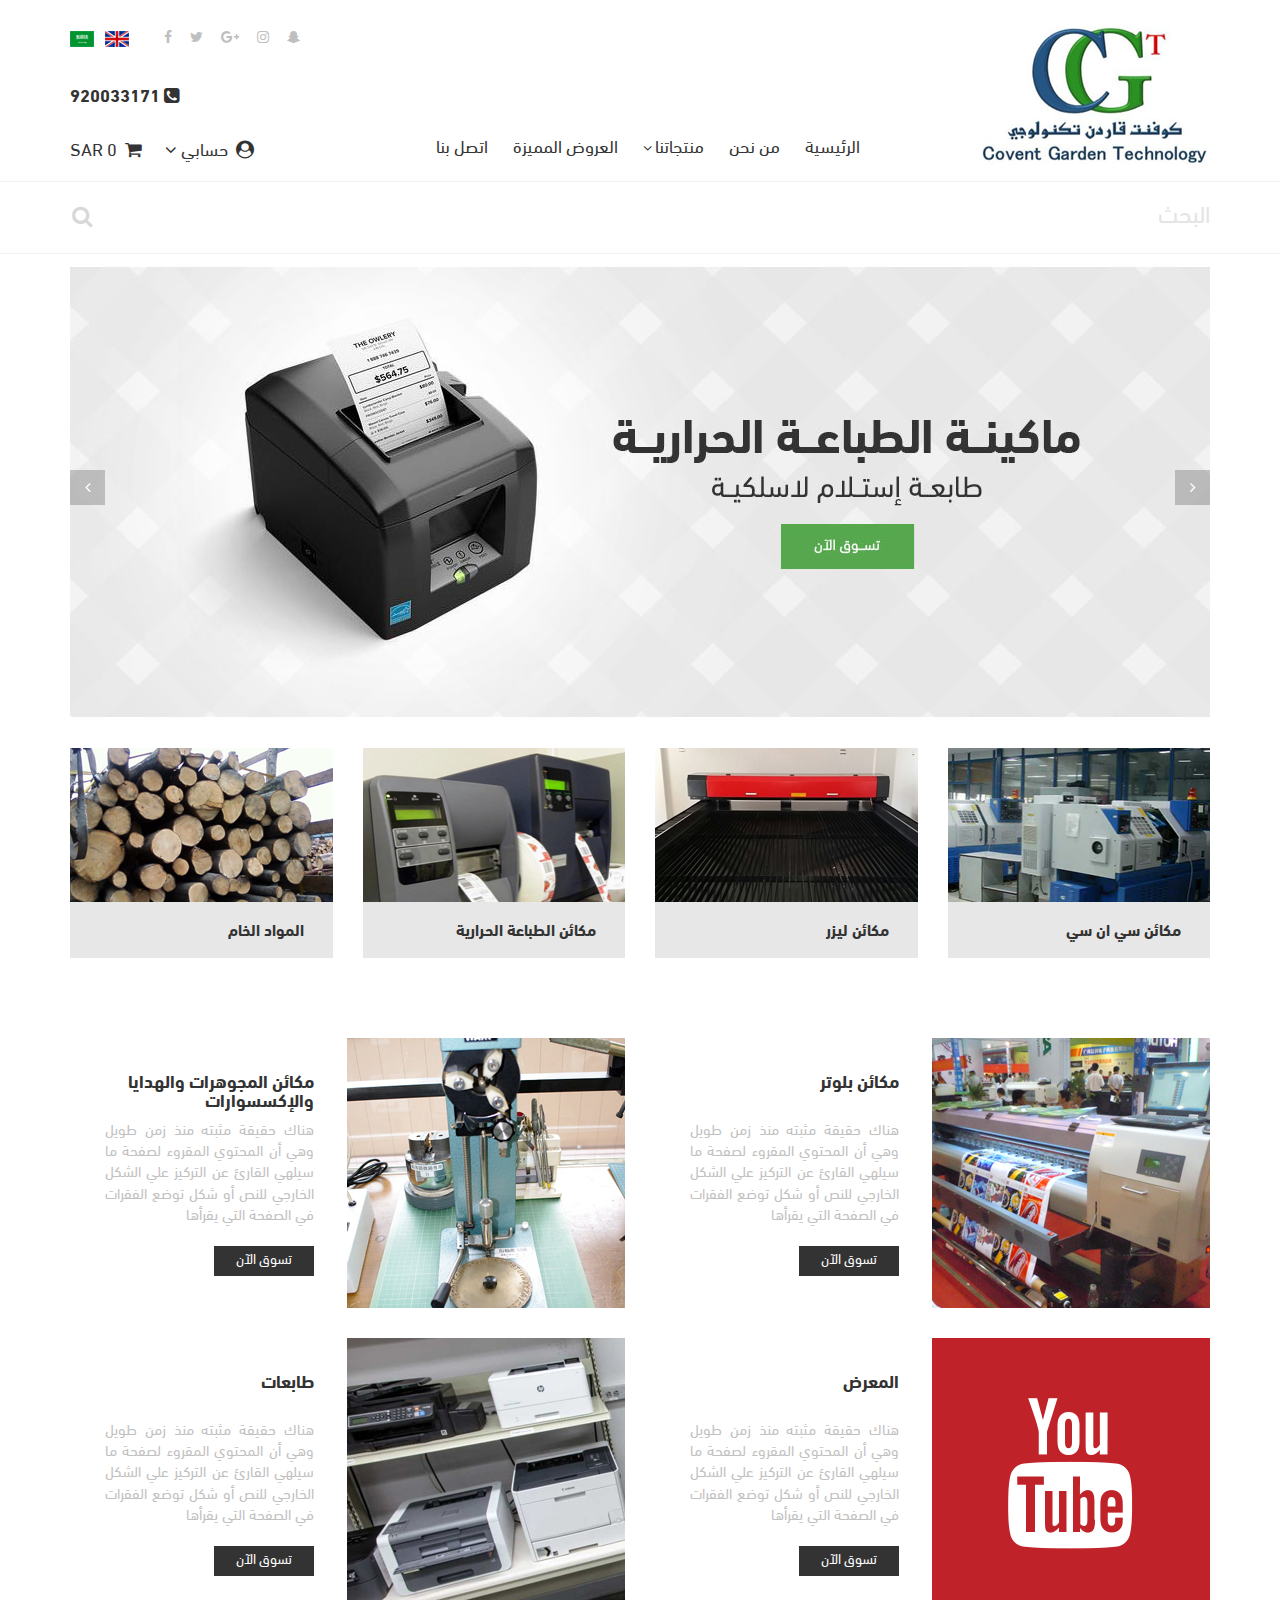
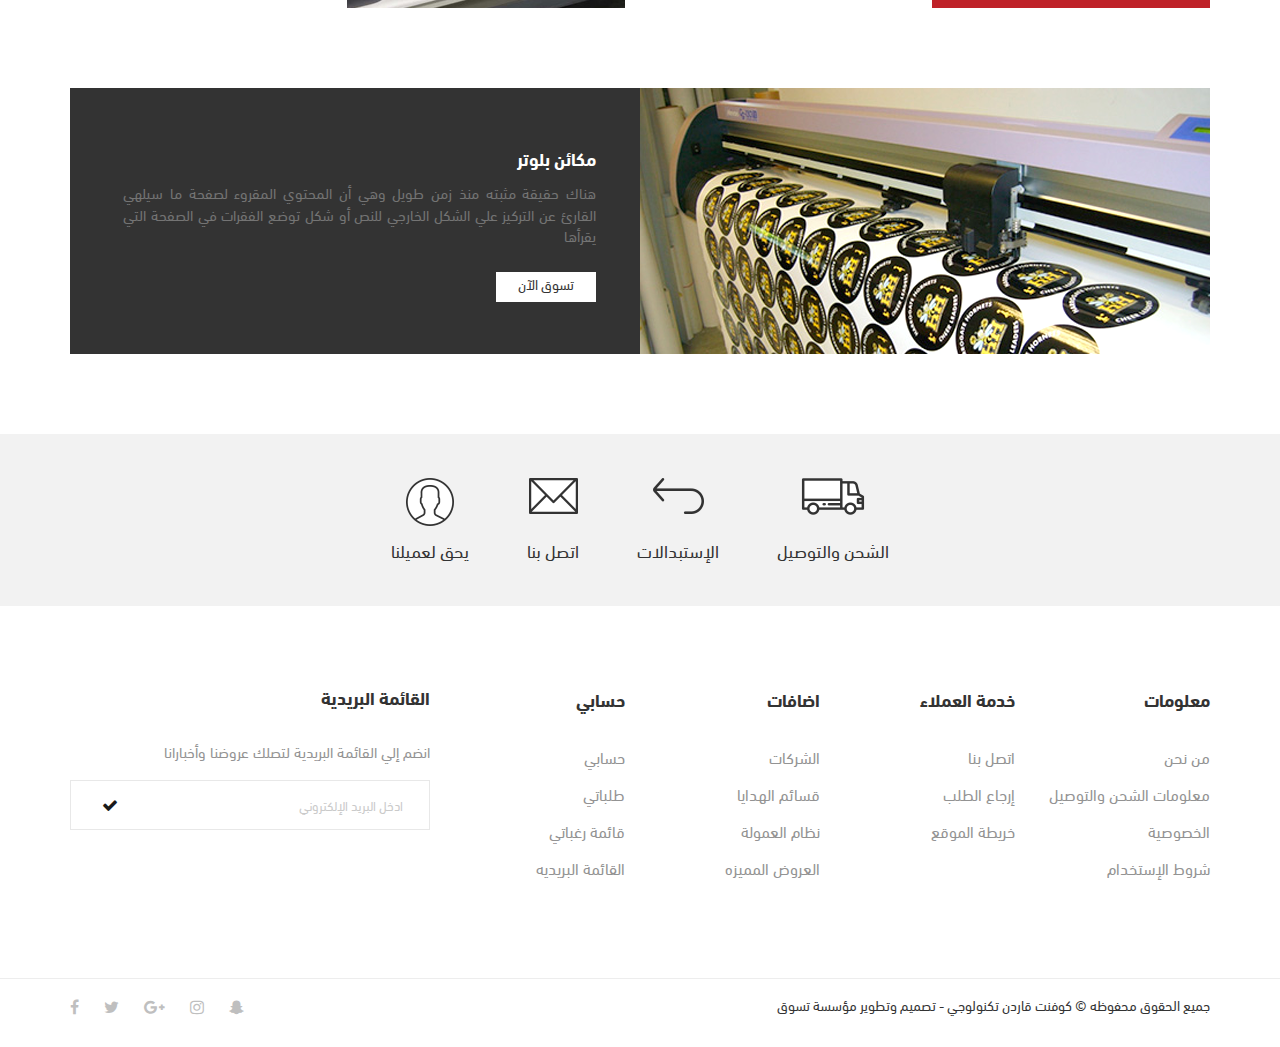
<file: index.html>
<!DOCTYPE html>
<html lang="en">
    <head>
        <meta charset="utf-8">
        <!-- for internet explorere -->
        <meta http-equiv="X-UA-Compatible" content="IE=edge">
        <!--(the most important line) for mobile first -->
        <meta name="viewport" content="width=device-width, initial-scale=1">
    <!-- The above 3 meta tags *must* come first in the head; any other head content must come *after* these tags -->
        <link rel="icon" type="image/png" href="images/favicon.png">
        <title>GCT</title>
        <link rel="stylesheet" href="css/bootstrap.css">
        <link rel="stylesheet" href="css/bootstrap-rtl.css">
        <link rel="stylesheet" href="css/bootstrap-select.min.css">
        <link rel="stylesheet" href="css/owl.carousel.min.css">
        <link rel="stylesheet" href="css/font-awesome.min.css">
        <link rel="stylesheet" href="css/style.css">
        <link rel="stylesheet" href="css/ar-style.css">
    <!-- HTML5 shim and Respond.js for IE8 support of HTML5 elements and media queries -->
    <!-- WARNING: Respond.js doesn't work if you view the page via file:// -->
    <!--[if lt IE 9]>-->
      <script src="js/html5shiv.min.js"></script>
      <script src="js/respond.min.js"></script>

    </head>

    <body>
    
    <!-- header-->
    <header class="header">
       <div class="container custom">
            <div class="top_nav">
                <div class="logo">
                    <a href="#"><img class="img-responsive" src="images/logo.png"></a>
                </div>
                <nav class="links">
                    <!-- Brand and toggle get grouped for better mobile display -->
                    <div class="navbar-header">
                        <button type="button" class="navbar-toggle collapsed" data-toggle="collapse" data-target="#navbar-collapse-1" aria-expanded="false">
                            <span class="sr-only">Toggle navigation</span>
                            <i class="fa fa-bars fa-2x"></i><span class="title">القائمة الرئيسية</span>
                        </button>
                    </div>

                    <!-- Collect the nav links, forms, and other content for toggling -->
                      <div class="collapse navbar-collapse" id="navbar-collapse-1">
                            <ul class="nav navbar-nav">
                                <li><a href="#">الرئيسية</a></li>
                                <li><a href="#">من نحن</a></li>
                                <li class="dropdown">
                                  <a href="#" class="dropdown-toggle" data-toggle="dropdown" role="button" aria-haspopup="true" aria-expanded="false">منتجاتنا<span><i class="fa fa-angle-down" aria-hidden="true"></i></span></a>
                                  <ul class="dropdown-menu">
                                    <li><a href="#">منتج 1</a></li>
                                    <li><a href="#">منتج 1</a></li>
                                    <li><a href="#">منتج 1</a></li>
                                    <li><a href="#">منتج 1</a></li>
                                  </ul>
                                </li>
                                <li><a href="#">العروض المميزة</a></li>
                                <li><a href="#">اتصل بنا</a></li>
                            </ul>
                      </div>
                  </nav>
                  <div class="communication">
                      <div class="lang_social">
                          <div class="lang">
                               <a class="ar" href="index.html" data-toggle="tooltip" data-placement="bottom" title="عربي"><img src="images/lang-ar.png"></a>
                               <a class="en" href="index-en.html" data-toggle="tooltip" data-placement="bottom" title="English" ><img src="images/lang-en.png"></a>
                           </div>
                           <div class="social">
                               <a href="#"><i class="fa fa-facebook" aria-hidden="true"></i></a>
                               <a href="#"><i class="fa fa-twitter" aria-hidden="true"></i></a>
                               <a href="#"><i class="fa fa-google-plus" aria-hidden="true"></i></a>
                               <a href="#"><i class="fa fa-instagram" aria-hidden="true"></i></a>
                               <a href="#"><i class="fa fa-snapchat-ghost" aria-hidden="true"></i></a>
                           </div>
                      </div>
                      <div class="contact">
                          920033171 <i class="fa fa-phone-square" aria-hidden="true"></i>
                      </div>
                      <div class="recomend lg">
                            <ul class="list-unstyled list-inline">
                                <li class="dropdown my_account">
                                  <a href="#" class="dropdown-toggle" data-toggle="dropdown" role="button" aria-haspopup="true" aria-expanded="false"><span><i class="fa fa-user-circle" aria-hidden="true"></i></span>حسابي
                                  <span><i class="fa fa-angle-down" aria-hidden="true"></i></span></a>
                                  <ul class="dropdown-menu">
                                    <li><a href="#">تسجيل الدخول</a></li>
                                    <li><a href="#">تسجيل الخروج</a></li>
                                  </ul>
                                </li>
                                <li class="shopping"><a href="#" ><i class="fa fa-shopping-cart" aria-hidden="true"></i>SAR 0</a></li>
                            </ul>
                        </div>
                  </div>
                   <div class="recomend md">
                        <ul class="list-unstyled list-inline">
                            <li class="dropdown my_account">
                              <a href="#" class="dropdown-toggle" data-toggle="dropdown" role="button" aria-haspopup="true" aria-expanded="false"><span><i class="fa fa-user-circle" aria-hidden="true"></i></span>حسابي
                              <span><i class="fa fa-angle-down" aria-hidden="true"></i></span></a>
                              <ul class="dropdown-menu">
                                <li><a href="#">تسجيل الدخول</a></li>
                                <li><a href="#">تسجيل الخروج</a></li>
                              </ul>
                            </li>
                            <li class="shopping"><a href="#" ><i class="fa fa-shopping-cart" aria-hidden="true"></i>SAR 0</a></li>
                        </ul>
                  </div>
            </div>
        </div>
        <div class="down_nav">
            <div class="searchbar">
               <div class="container">
                   <div class="searchbox">
                        <input type="text" class="form-control" placeholder="البحث">
                        <button class="fa fa-search fa-fw" type="submit"></button>
                    </div>
                </div>
            </div>
        </div>
    </header>  
    <!--end header-->
    
    
    <!--slider-->
    <div class="slider">
        <div class="container">
            <div class="mainslider owl-carousel">
                  <div class="slideitem"> <img class="img-responsive" src="images/slider.jpg"></div>
                  <div class="slideitem"><img class="img-responsive" src="images/slider.jpg"> </div>
                  <div class="slideitem"><img class="img-responsive" src="images/slider.jpg">  </div>
                  <div class="slideitem"><img class="img-responsive" src="images/slider.jpg">  </div>
            </div>
        </div>
    </div>
    <!--end slider-->
    
    
    <!--products-->
    <div class="products">
        <div class="container">
           <div class="group-1">
                <div class="row">
                    <div class="col-md-3 col-xs-12">
                        <div class="pro">
                           <a href="#">
                                <div class="photo">
                                    <img class="img-responsive" src="images/pro-1.png">
                                </div>
                                <div class="name">
                                    <h4 >مكائن سي ان سي</h4>
                                </div>
                            </a>
                        </div>
                    </div>

                    <div class="col-md-3 col-xs-12">
                        <div class="pro">
                           <a href="#">
                                <div class="photo">
                                    <img class="img-responsive" src="images/pro-2.png">
                                </div>
                                <div class="name">
                                    <h4 >مكائن ليزر</h4>
                                </div>
                            </a>
                        </div>
                    </div>

                    <div class="col-md-3 col-xs-12">
                        <div class="pro">
                           <a href="#">
                                <div class="photo">
                                    <img class="img-responsive" src="images/pro-3.png">
                                </div>
                                <div class="name">
                                    <h4 >مكائن الطباعة الحرارية</h4>
                                </div>
                            </a>
                        </div>
                    </div>

                    <div class="col-md-3 col-xs-12">
                        <div class="pro">
                           <a href="#">
                                <div class="photo">
                                    <img class="img-responsive" src="images/pro-4.png">
                                </div>
                                <div class="name">
                                    <h4 >المواد الخام</h4>
                                </div>
                            </a>
                        </div>
                    </div>
                </div>
            </div>
            <div class="group-2">
                <div class="row">
                    <div class="col-md-6 col-xs-12">
                        <div class="pro_shop">
                            <div class="photo">
                                <a href="#"><img src="images/pro-5.png"></a>
                            </div>
                            <div class="detail">
                                <h4 class="heading"><a href="#">مكائن بلوتر</a></h4>
                                <div class="info">
                                    <p>
                                        هناك حقيقة مثبته منذ زمن طويل وهي أن المحتوي المقروء لصفحة ما سيلهي القارئ عن التركيز علي الشكل الخارجي للنص أو شكل توضع الفقرات في الصفحة التي يقرأها
                                    </p>
                                </div>
                                <div class="shop_now">
                                    <button>تسوق الآن</button>
                                </div>
                            </div>
                        </div>
                    </div>
                    
                    <div class="col-md-6 col-xs-12">
                        <div class="pro_shop">
                            <div class="photo">
                                <a href="#"><img src="images/pro-6.png"></a>
                            </div>
                            <div class="detail">
                                <h4 class="heading"><a href="#">مكائن المجوهرات والهدايا والإكسسوارات</a></h4>
                                <div class="info">
                                    <p>
                                        هناك حقيقة مثبته منذ زمن طويل وهي أن المحتوي المقروء لصفحة ما سيلهي القارئ عن التركيز علي الشكل الخارجي للنص أو شكل توضع الفقرات في الصفحة التي يقرأها
                                    </p>
                                </div>
                                <div class="shop_now">
                                    <button>تسوق الآن</button>
                                </div>
                            </div>
                        </div>
                    </div>
                    
                    <div class="col-md-6 col-xs-12">
                        <div class="pro_shop">
                            <div class="photo">
                                <a href="#"><img src="images/pro-7.png"></a>
                            </div>
                            <div class="detail">
                                <h4 class="heading"><a href="#">المعرض</a></h4>
                                <div class="info">
                                    <p>
                                        هناك حقيقة مثبته منذ زمن طويل وهي أن المحتوي المقروء لصفحة ما سيلهي القارئ عن التركيز علي الشكل الخارجي للنص أو شكل توضع الفقرات في الصفحة التي يقرأها
                                    </p>
                                </div>
                                <div class="shop_now">
                                    <button>تسوق الآن</button>
                                </div>
                            </div>
                        </div>
                    </div>
                    
                    <div class="col-md-6 col-xs-12">
                        <div class="pro_shop">
                            <div class="photo">
                                <a href="#"><img src="images/pro-8.png"></a>
                            </div>
                            <div class="detail">
                                <h4 class="heading"><a href="#">طابعات</a></h4>
                                <div class="info">
                                    <p>
                                        هناك حقيقة مثبته منذ زمن طويل وهي أن المحتوي المقروء لصفحة ما سيلهي القارئ عن التركيز علي الشكل الخارجي للنص أو شكل توضع الفقرات في الصفحة التي يقرأها
                                    </p>
                                </div>
                                <div class="shop_now">
                                    <button>تسوق الآن</button>
                                </div>
                            </div>
                        </div>
                    </div>
                </div>
            </div>
            
            <div class="group-3">
                <div class="row">
                    <div class="col-md-12 col-xs-12">
                        <div class="pro_shop">
                            <div class="photo">
                                <a href="#"><img src="images/pro-9.png"></a>
                            </div>
                            <div class="detail">
                                <h4 class="heading"><a href="#">مكائن بلوتر</a></h4>
                                <div class="info">
                                    <p>
                                        هناك حقيقة مثبته منذ زمن طويل وهي أن المحتوي المقروء لصفحة ما سيلهي القارئ عن التركيز علي الشكل الخارجي للنص أو شكل توضع الفقرات في الصفحة التي يقرأها
                                    </p>
                                </div>
                                <div class="shop_now">
                                    <button>تسوق الآن</button>
                                </div>
                            </div>
                        </div>
                    </div>
                </div>
            </div>
        </div>
    </div>
    <!--end products-->
    
    
    <div class="features">
        <div class="icon">
            <a href="#">
                <div class="photo">
                    <img class="img-responsive" src="images/ship-1.png">
                </div>
                <h4>الشحن والتوصيل</h4>
            </a>
        </div>
        
        <div class="icon">
            <a href="#">
                <div class="photo">
                    <img class="img-responsive" src="images/replace.png">
                </div>
                <h4>الإستبدالات</h4>
            </a>
        </div>
        
        <div class="icon">
            <a href="#">
                <div class="photo">
                    <img class="img-responsive" src="images/contact.png">
                </div>
                <h4>اتصل بنا</h4>
            </a>
        </div>
        
        <div class="icon">
            <a href="#">
                <div class="photo">
                    <img class="img-responsive" src="images/client.png">
                </div>
                <h4>يحق لعميلنا</h4>
            </a>
        </div>
    </div>
    
    
    
    
    
         <!--footer-->
        <footer class="footer">
            <div class="footer_links">
                <div class="container">
                    <div class="row">
                        <div class="col-md-2 col-xs-12">
                            <ul class="list-unstyled">
                                <li class="title">معلومات</li>
                                <li><a href="#">من نحن</a></li>
                                <li><a href="#">معلومات الشحن والتوصيل</a></li>
                                <li><a href="#">الخصوصية</a></li>
                                <li><a href="#">شروط الإستخدام</a></li>
                            </ul>
                        </div>
                        
                        <div class="col-md-2 col-xs-12">
                            <ul class="list-unstyled">
                                <li class="title">خدمة العملاء</li>
                                <li><a href="#">اتصل بنا</a></li>
                                <li><a href="#">إرجاع الطلب</a></li>
                                <li><a href="#">خريطة الموقع</a></li>
                            </ul>
                        </div>
                        
                        <div class="col-md-2 col-xs-12">
                            <ul class="list-unstyled">
                                <li class="title">اضافات</li>
                                <li><a href="#">الشركات</a></li>
                                <li><a href="#">قسائم الهدايا</a></li>
                                <li><a href="#">نظام العمولة</a></li>
                                <li><a href="#">العروض المميزه</a></li>
                            </ul>
                        </div>
                        
                        <div class="col-md-2 col-xs-12">
                            <ul class="list-unstyled">
                                <li class="title">حسابي</li>
                                <li><a href="#">حسابي</a></li>
                                <li><a href="#">طلباتي</a></li>
                                <li><a href="#">قائمة رغباتي</a></li>
                                <li><a href="#">القائمة البريديه</a></li>
                            </ul>
                        </div>
                        <div class="col-md-4 col-xs-12">
                            <div class="join">
                               <h3 class="title">القائمة البريدية</h3>
                                <h4>انضم إلي القائمة البريدية لتصلك عروضنا وأخبارانا</h4>
                                 <div class="form-group">
                                    <input type="email" class="form-control" id="exampleInputEmail1" placeholder="ادخل البريد الإلكتروني">
                                     <button><i class="fa fa-check" aria-hidden="true"></i></button>
                                 </div>
                            </div>
                        </div>
                    </div>
                </div>
            </div>
            <div class="down_footer">
                <div class="container">
                    <div class="copy_social">
                         <div class="copyright">
                             <p>جميع الحقوق محفوظه &copy; كوفنت قاردن تكنولوجي  - تصميم وتطوير<a href="#"> مؤسسة تسوق </a> </p>
                         </div>
                         <div class="social">
                               <a href="#"><i class="fa fa-facebook" aria-hidden="true"></i></a>
                               <a href="#"><i class="fa fa-twitter" aria-hidden="true"></i></a>
                               <a href="#"><i class="fa fa-google-plus" aria-hidden="true"></i></a>
                               <a href="#"><i class="fa fa-instagram" aria-hidden="true"></i></a>
                               <a href="#"><i class="fa fa-snapchat-ghost" aria-hidden="true"></i></a>
                           </div>
                     </div>
                </div>
            </div>
        </footer>
        
        <!--end footer-->
   
       <script src="js/jquery-1.12.0.min.js"></script>
        <script src="js/bootstrap.min.js"></script>
        <script src="js/owl.carousel.min.js"></script>
        <script src="js/bootstrap-select.min.js"></script>
        <script src="js/plug.js"></script>
    </body>
</html>
</file>
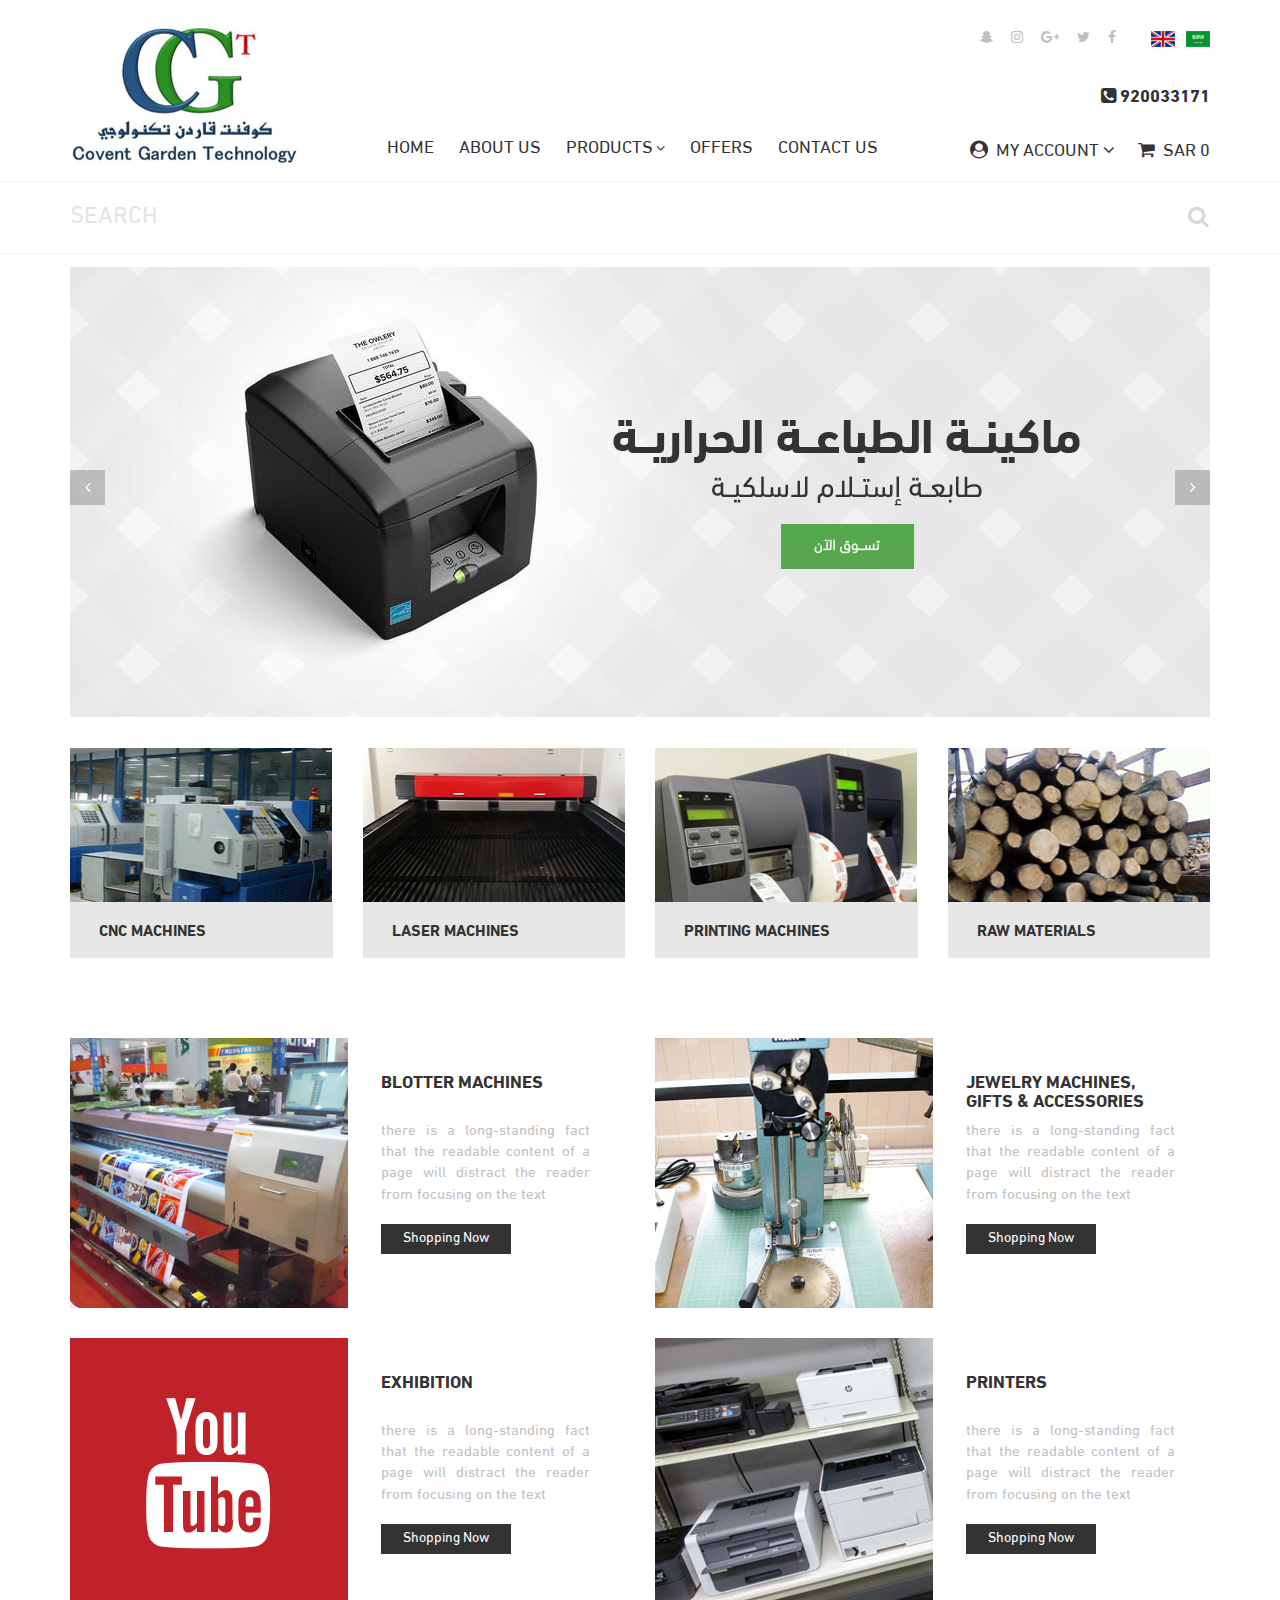
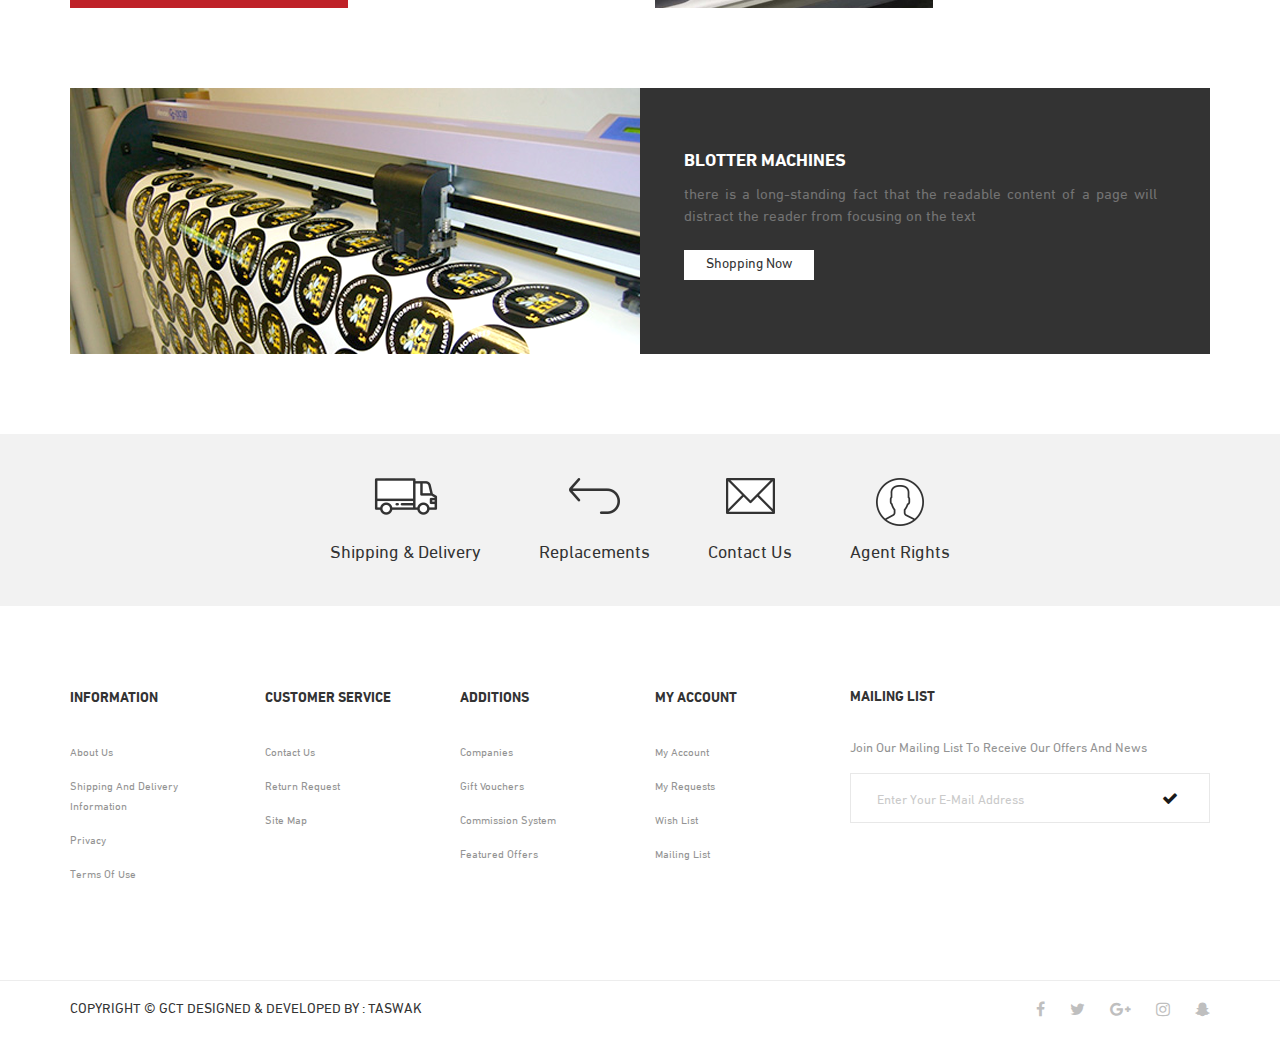
<file: index-en.html>
<!DOCTYPE html>
<html lang="en">
    <head>
        <meta charset="utf-8">
        <!-- for internet explorere -->
        <meta http-equiv="X-UA-Compatible" content="IE=edge">
        <!--(the most important line) for mobile first -->
        <meta name="viewport" content="width=device-width, initial-scale=1">
    <!-- The above 3 meta tags *must* come first in the head; any other head content must come *after* these tags -->
         <link rel="icon" type="image/png" href="images/favicon.png">
        <title>GCT</title>
        <link rel="stylesheet" href="css/bootstrap.css">
        <link rel="stylesheet" href="css/bootstrap-select.min.css">
        <link rel="stylesheet" href="css/owl.carousel.min.css">
        <link rel="stylesheet" href="css/font-awesome.min.css">
        <link rel="stylesheet" href="css/style.css">
        <link rel="stylesheet" href="css/en-style.css">
    <!-- HTML5 shim and Respond.js for IE8 support of HTML5 elements and media queries -->
    <!-- WARNING: Respond.js doesn't work if you view the page via file:// -->
    <!--[if lt IE 9]>-->
      <script src="js/html5shiv.min.js"></script>
      <script src="js/respond.min.js"></script>

    </head>

    <body>
    
    
    
        <!-- header-->
    <header class="header">
       <div class="container custom">
            <div class="top_nav">
                <div class="logo">
                    <a href="#"><img class="img-responsive" src="images/logo.png"></a>
                </div>
                <nav class="links">
                    <!-- Brand and toggle get grouped for better mobile display -->
                    <div class="navbar-header">
                        <button type="button" class="navbar-toggle collapsed" data-toggle="collapse" data-target="#navbar-collapse-1" aria-expanded="false">
                            <span class="sr-only">Toggle navigation</span>
                            <i class="fa fa-bars fa-2x"></i><span class="title">home</span>
                        </button>
                    </div>

                    <!-- Collect the nav links, forms, and other content for toggling -->
                      <div class="collapse navbar-collapse" id="navbar-collapse-1">
                            <ul class="nav navbar-nav">
                                <li><a href="#">home</a></li>
                                <li><a href="#">about us</a></li>
                                <li class="dropdown">
                                  <a href="#" class="dropdown-toggle" data-toggle="dropdown" role="button" aria-haspopup="true" aria-expanded="false">products<span><i class="fa fa-angle-down" aria-hidden="true"></i></span></a>
                                  <ul class="dropdown-menu">
                                    <li><a href="#">pro 1</a></li>
                                    <li><a href="#">pro 1</a></li>
                                    <li><a href="#">pro 1</a></li>
                                    <li><a href="#">pro 1</a></li>
                                  </ul>
                                </li>
                                <li><a href="#">offers</a></li>
                                <li><a href="#">contact us</a></li>
                            </ul>
                      </div>
                  </nav>
                  <div class="communication">
                      <div class="lang_social">
                          <div class="lang">
                               <a class="ar" href="index.html" data-toggle="tooltip" data-placement="bottom" title="عربي"><img src="images/lang-ar.png"></a>
                               <a class="en" href="index-en.html" data-toggle="tooltip" data-placement="bottom"  title="English" ><img src="images/lang-en.png"></a>
                           </div>
                           <div class="social">
                               <a href="#"><i class="fa fa-facebook" aria-hidden="true"></i></a>
                               <a href="#"><i class="fa fa-twitter" aria-hidden="true"></i></a>
                               <a href="#"><i class="fa fa-google-plus" aria-hidden="true"></i></a>
                               <a href="#"><i class="fa fa-instagram" aria-hidden="true"></i></a>
                               <a href="#"><i class="fa fa-snapchat-ghost" aria-hidden="true"></i></a>
                           </div>
                      </div>
                      <div class="contact">
                          920033171 <i class="fa fa-phone-square" aria-hidden="true"></i>
                      </div>
                      <div class="recomend lg">
                            <ul class="list-unstyled list-inline">
                                <li class="dropdown my_account">
                                  <a href="#" class="dropdown-toggle" data-toggle="dropdown" role="button" aria-haspopup="true" aria-expanded="false"><span><i class="fa fa-user-circle" aria-hidden="true"></i></span>my account
                                  <span><i class="fa fa-angle-down" aria-hidden="true"></i></span></a>
                                  <ul class="dropdown-menu">
                                    <li><a href="#">log in</a></li>
                                    <li><a href="#">log out</a></li>
                                  </ul>
                                </li>
                                <li class="shopping"><a href="#" ><i class="fa fa-shopping-cart" aria-hidden="true"></i>SAR 0</a></li>
                            </ul>
                        </div>
                  </div>
                   <div class="recomend md">
                        <ul class="list-unstyled list-inline">
                            <li class="dropdown my_account">
                              <a href="#" class="dropdown-toggle" data-toggle="dropdown" role="button" aria-haspopup="true" aria-expanded="false"><span><i class="fa fa-user-circle" aria-hidden="true"></i></span>my account
                              <span><i class="fa fa-angle-down" aria-hidden="true"></i></span></a>
                              <ul class="dropdown-menu">
                                <li><a href="#">log in</a></li>
                                <li><a href="#">log out</a></li>
                              </ul>
                            </li>
                            <li class="shopping"><a href="#" ><i class="fa fa-shopping-cart" aria-hidden="true"></i>SAR 0</a></li>
                        </ul>
                  </div>
            </div>
        </div>
        <div class="down_nav">
            <div class="searchbar">
               <div class="container">
                   <div class="searchbox">
                        <input type="text" class="form-control" placeholder="Search">
                        <button class="fa fa-search fa-fw" type="submit"></button>
                    </div>
                </div>
            </div>
        </div>
    </header>  
    <!--end header-->
    
    
    <!--slider-->
    <div class="slider">
        <div class="container">
            <div class="mainslider owl-carousel">
                  <div class="slideitem"> <img class="img-responsive" src="images/slider.jpg"></div>
                  <div class="slideitem"><img class="img-responsive" src="images/slider.jpg"> </div>
                  <div class="slideitem"><img class="img-responsive" src="images/slider.jpg">  </div>
                  <div class="slideitem"><img class="img-responsive" src="images/slider.jpg">  </div>
            </div>
        </div>
    </div>
    <!--end slider-->
    
    
    <!--products-->
    <div class="products">
        <div class="container">
           <div class="group-1">
                <div class="row">
                    <div class="col-md-3 col-xs-12">
                        <div class="pro">
                           <a href="#">
                                <div class="photo">
                                    <img class="img-responsive" src="images/pro-1.png">
                                </div>
                                <div class="name">
                                    <h4 >CNC machines</h4>
                                </div>
                            </a>
                        </div>
                    </div>

                    <div class="col-md-3 col-xs-12">
                        <div class="pro">
                           <a href="#">
                                <div class="photo">
                                    <img class="img-responsive" src="images/pro-2.png">
                                </div>
                                <div class="name">
                                    <h4>Laser Machines</h4>
                                </div>
                            </a>
                        </div>
                    </div>

                    <div class="col-md-3 col-xs-12">
                        <div class="pro">
                           <a href="#">
                                <div class="photo">
                                    <img class="img-responsive" src="images/pro-3.png">
                                </div>
                                <div class="name">
                                    <h4>printing machines</h4>
                                </div>
                            </a>
                        </div>
                    </div>

                    <div class="col-md-3 col-xs-12">
                        <div class="pro">
                           <a href="#">
                                <div class="photo">
                                    <img class="img-responsive" src="images/pro-4.png">
                                </div>
                                <div class="name">
                                    <h4>Raw materials</h4>
                                </div>
                            </a>
                        </div>
                    </div>
                </div>
            </div>
            <div class="group-2">
                <div class="row">
                    <div class="col-md-6 col-xs-12">
                        <div class="pro_shop">
                            <div class="photo">
                                <a href="#"><img src="images/pro-5.png"></a>
                            </div>
                            <div class="detail">
                                <h4 class="heading"><a href="#">Blotter Machines</a></h4>
                                <div class="info">
                                    <p>
                                       there is a long-standing fact that the readable content of a page will distract the reader from focusing on the text                                    
                                    </p>
                                </div>
                                <div class="shop_now">
                                    <button>shopping now</button>
                                </div>
                            </div>
                        </div>
                    </div>
                    
                    <div class="col-md-6 col-xs-12">
                        <div class="pro_shop">
                            <div class="photo">
                                <a href="#"><img src="images/pro-6.png"></a>
                            </div>
                            <div class="detail">
                                <h4 class="heading"><a href="#">Jewelry Machines, Gifts & Accessories</a></h4>
                                <div class="info">
                                    <p>
                                       there is a long-standing fact that the readable content of a page will distract the reader from focusing on the text                                    
                                    </p>
                                </div>
                                <div class="shop_now">
                                    <button>shopping now</button>
                                </div>
                            </div>
                        </div>
                    </div>
                    
                    <div class="col-md-6 col-xs-12">
                        <div class="pro_shop">
                            <div class="photo">
                                <a href="#"><img src="images/pro-7.png"></a>
                            </div>
                            <div class="detail">
                                <h4 class="heading"><a href="#">Exhibition</a></h4>
                                <div class="info">
                                    <p>
                                       there is a long-standing fact that the readable content of a page will distract the reader from focusing on the text                                    
                                    </p>
                                </div>
                                <div class="shop_now">
                                    <button>shopping now</button>
                                </div>
                            </div>
                        </div>
                    </div>
                    
                    <div class="col-md-6 col-xs-12">
                        <div class="pro_shop">
                            <div class="photo">
                                <a href="#"><img src="images/pro-8.png"></a>
                            </div>
                            <div class="detail">
                                <h4 class="heading"><a href="#">printers</a></h4>
                                <div class="info">
                                    <p>
                                       there is a long-standing fact that the readable content of a page will distract the reader from focusing on the text                                    
                                    </p>
                                </div>
                                <div class="shop_now">
                                    <button>shopping now</button>
                                </div>
                            </div>
                        </div>
                    </div>
                </div>
            </div>
            
            <div class="group-3">
                <div class="row">
                    <div class="col-md-12 col-xs-12">
                        <div class="pro_shop">
                            <div class="photo">
                                <a href="#"><img src="images/pro-9.png"></a>
                            </div>
                            <div class="detail">
                                <h4 class="heading"><a href="#">Blotter Machines</a></h4>
                                <div class="info">
                                    <p>
                                       there is a long-standing fact that the readable content of a page will distract the reader from focusing on the text                                    
                                    </p>
                                </div>
                                <div class="shop_now">
                                    <button>shopping now</button>
                                </div>
                            </div>
                        </div>
                    </div>
                </div>
            </div>
        </div>
    </div>
    <!--end products-->
    
    
    <div class="features">
        <div class="icon">
            <a href="#">
                <div class="photo">
                    <img class="img-responsive" src="images/ship-1.png">
                </div>
                <h4>Shipping & Delivery</h4>
            </a>
        </div>
        
        <div class="icon">
            <a href="#">
                <div class="photo">
                    <img class="img-responsive" src="images/replace.png">
                </div>
                <h4>Replacements</h4>
            </a>
        </div>
        
        <div class="icon">
            <a href="#">
                <div class="photo">
                    <img class="img-responsive" src="images/contact.png">
                </div>
                <h4>contact us</h4>
            </a>
        </div>
        
        <div class="icon">
            <a href="#">
                <div class="photo">
                    <img class="img-responsive" src="images/client.png">
                </div>
                <h4>agent rights</h4>
            </a>
        </div>
    </div>
    
    
    
    
    
         <!--footer-->
        <footer class="footer">
            <div class="footer_links">
                <div class="container">
                    <div class="row">
                        <div class="col-md-2 col-xs-12">
                            <ul class="list-unstyled">
                                <li class="title">Information </li>
                                <li><a href="#">about us</a></li>
                                <li><a href="#">shipping and delivery information</a></li>
                                <li><a href="#">Privacy </a></li>
                                <li><a href="#">Terms of use</a></li>
                            </ul>
                        </div>
                        
                        <div class="col-md-2 col-xs-12">
                            <ul class="list-unstyled">
                                <li class="title">customer service</li>
                                <li><a href="#">contact us</a></li>
                                <li><a href="#">return request</a></li>
                                <li><a href="#">site map</a></li>
                            </ul>
                        </div>
                        
                        <div class="col-md-2 col-xs-12">
                            <ul class="list-unstyled">
                                <li class="title">additions</li>
                                <li><a href="#">companies</a></li>
                                <li><a href="#">gift vouchers</a></li>
                                <li><a href="#">commission system</a></li>
                                <li><a href="#">featured offers</a></li>
                            </ul>
                        </div>
                        
                        <div class="col-md-2 col-xs-12">
                            <ul class="list-unstyled">
                                <li class="title">my account</li>
                                <li><a href="#">my account</a></li>
                                <li><a href="#">my requests</a></li>
                                <li><a href="#">wish list</a></li>
                                <li><a href="#">Mailing List</a></li>
                            </ul>
                        </div>
                        <div class="col-md-4 col-xs-12">
                            <div class="join">
                               <h3 class="title">Mailing List</h3>
                                <h4>Join our mailing list to receive our offers and news</h4>
                                 <div class="form-group">
                                    <input type="email" class="form-control" id="exampleInputEmail1" placeholder="Enter your e-mail address">
                                     <button><i class="fa fa-check" aria-hidden="true"></i></button>
                                 </div>
                            </div>
                        </div>
                    </div>
                </div>
            </div>
            <div class="down_footer">
                <div class="container">
                    <div class="copy_social">
                         <div class="copyright">
                            <p>
                                Copyright &copy; GCT  Designed & Developed by : 
                                <a href="#">TASWAK</a> 
                            </p>
                         </div>
                         <div class="social">
                               <a href="#"><i class="fa fa-facebook" aria-hidden="true"></i></a>
                               <a href="#"><i class="fa fa-twitter" aria-hidden="true"></i></a>
                               <a href="#"><i class="fa fa-google-plus" aria-hidden="true"></i></a>
                               <a href="#"><i class="fa fa-instagram" aria-hidden="true"></i></a>
                               <a href="#"><i class="fa fa-snapchat-ghost" aria-hidden="true"></i></a>
                           </div>
                     </div>
                </div>
            </div>
        </footer>
        
        <!--end footer-->
    
   
  
        <script src="js/jquery-1.12.0.min.js"></script>
        <script src="js/bootstrap.min.js"></script>
        <script src="js/owl.carousel.min.js"></script>
        <script src="js/bootstrap-select.min.js"></script>
        <script src="js/plug.js"></script>
    </body>
</html>
</file>
<file: css/style.css>
@font-face {
    font-family: 'DinNextBold';
    src: url('../fonts/DinNextBold.eot');
    src: url('../fonts/DinNextBold.eot?#iefix') format('embedded-opentype'),
        url('../fonts/DinNextBold.woff2') format('woff2'),
        url('../fonts/DinNextBold.woff') format('woff'),
        url('../fonts/DinNextBold.ttf') format('truetype');
}

@font-face {
    font-family: 'DinNextRegular';
    src: url('../fonts/DinNextRegular.eot');
    src: url('../fonts/DinNextRegular.eot?#iefix') format('embedded-opentype'),
        url('../fonts/DinNextRegular.woff2') format('woff2'),
        url('../fonts/DinNextRegular.woff') format('woff'),
        url('../fonts/DinNextRegular.ttf') format('truetype');
}
body
{
    font-family: 'DinNextRegular';
}
::-webkit-scrollbar {
    width: 10px;
    height: 0;
  }
  ::-webkit-scrollbar-track {
    background: #fff; 
    border-radius: 0px;
  }
  ::-webkit-scrollbar-track-piece{
    background: transparent;
  }
  ::-webkit-scrollbar-thumb {
    background-color: #000;
    border: 2px solid transparent;
    background-clip: padding-box;
    border-radius: 20px;
  }
a:focus,button:focus,input:focus,a:hover
{
    outline: none;
    text-decoration: none;
}
.header
{
    margin-top: 26px;
    margin-bottom: 13px;
}
.top_nav
{
    display: flex;
    justify-content: space-between;
    margin-bottom: 10px;
}
.top_nav .links
{
    display: flex;
    align-items: flex-end;
    margin-bottom: 6px;
}
.top_nav .links .dropdown .dropdown-toggle .fa-angle-down
{
    font-size: 14px;
}
.top_nav .links .nav > li
{
    padding-bottom: 10px;
}
.top_nav .links .nav > li > a
{
    padding: 0;
    color: #333333;
    background-color: transparent;
    font-size: 18px;
    transition: 0.5s ease;
    text-transform: uppercase;
} 
.top_nav .links .nav > li > a:hover
{
    color: #bfbfbf;
}
.links .dropdown-menu li:not(:last-child)
{
    border-bottom: 1px solid rgba(255,255,255,0.05);
}
.links .dropdown-menu li > a
{
    color: #9a9a9a;
    transition: 0.5s ease;
    padding-top: 0;
    padding: 0;
    margin-bottom: 10px;
    margin-top: 10px;
    font-size: 16px;
    margin-right: 17px;
    text-transform: capitalize;
}
.links .dropdown-menu li > a:hover
{
    color: #ffffff;
    background-color: transparent;
}
.links .dropdown .dropdown-menu:before
{
    content: "";
    width: 10px;
    height: 10px;
    background-color: #353535;
    position: absolute;
    top: -4px;
    right: 46%;
    -webkit-transform: rotate(45deg);
    -ms-transform: rotate(45deg);
    -o-transform: rotate(45deg);
    transform: rotate(45deg);
}
.communication .lang_social
{
    display: flex;
    justify-content: space-between;
    align-items: center;
    margin-bottom: 34px;
}
.communication .lang_social .social a
{
    color: #bfbfbf;
    font-size: 14px;
    transition: 0.5s ease;
}
.communication .lang_social .social a:hover
{
    color: #333333;
}
.communication .contact
{
    font-size: 18px;
    color: #333333;
    font-family: 'DinNextBold';
    margin-bottom: 29px;
}
.my_account .dropdown-menu > li > a
{
    text-transform: capitalize;
    padding-top: 5px;
    padding-bottom: 5px;
    color: #ffffff;
    transition: 0.5s ease;
}
.my_account .dropdown-menu > li > a:hover
{
    color: #bfbfbf;
    background-color: transparent;
}
.recomend a
{
    font-size: 18px;
    color: #333333;
    transition: 0.5s ease;
    text-transform: uppercase;
}
.recomend a:hover
{
    color: #bfbfbf;
}
.recomend .my_account .dropdown-menu
{
    border: 0;
    padding-top: 10px;
    padding-bottom: 10px;
    background-color: #353535;
    border-radius: 0;
    margin-top: 7px;
}
.recomend.md
{
    display: none;
}
.down_nav .searchbar
{
    border-bottom: 1px solid #f2f2f2;
    border-top: 1px solid #f2f2f2;
}
.down_nav .searchbar .searchbox
{
    position: relative;
}
.down_nav .searchbar .searchbox .fa-search
{
    background-color: transparent;
    border: 0;
    position: absolute;
    top: 22px;
    font-size: 22px;
    color: #d8d8d8;
}
.searchbar .searchbox .form-control
{
    border-radius: 0;
    background-color: transparent;
    width: 100%;
    font-size: 24px;
    -webkit-text-fill-color: #e4e4e4 !important;
    text-transform: uppercase;
    border-radius: 0;
    min-height: 71px;
    border: 0;
    padding: 0 0 10px 0;
}
.searchbar .searchbox .form-control
{
    box-shadow: none;
}
.searchbar .searchbox .form-control:focus
{
    outline: none;
    box-shadow: none;
}
.slider
{
    margin-bottom: 31px;
}
.mainslider .owl-nav .owl-next
{
    position: absolute;
    right: 0;
    top: 45%;
    width: 35px;
    height: 35px;
    background-color: rgba(0,0,0,0.2);
    color: #ffffff;
    font-size: 16px;
    text-align: center;
    transition: .5s ease;
    line-height: 32px;
}
.mainslider .owl-nav .owl-prev
{
    position: absolute;
    left: 0;
    top: 45%;
    width: 35px;
    height: 35px;
    background-color: rgba(0,0,0,0.2);
    color: #ffffff;
    font-size: 16px;
    text-align: center;
    transition: .5s ease;
    line-height: 32px;
}
.mainslider .owl-nav .owl-next:hover,.mainslider .owl-nav .owl-prev:hover
{
    background-color: #333333;
}
.products .group-1 .pro 
{
    position: relative;
}
.products .group-1 .pro .name
{
    position: absolute;
    bottom: 0;
    background-color: #e7e7e7;
    width: 100%;
}
.products .group-1 .pro .name h4
{
    font-family: 'DinNextBold';
    font-size: 16px;
    color: #333333;
    margin-top: 18px;
    margin-bottom: 20px;
    transition: 0.5s ease;
    text-transform: uppercase;
}
.products .group-1 .pro .name:hover h4
{
    color: #939393;
}
.products .group-1 .pro .photo img,.products .pro_shop .photo img
{
    transition: 0.5s ease;
}
.products .group-1 .pro .photo img:hover,.products .pro_shop .photo img:hover
{
    -webkit-filter: saturate(2);
    -o-filter: saturate(2);
    -ms-filter: saturate(2);
    filter: saturate(2);
}
.products .group-2
{
    margin-top: 80px;
    margin-bottom: 50px;
}
.products .pro_shop
{
    display: flex;
    justify-content: space-between;
    margin-bottom: 30px;
}
.products .group-2 .pro_shop .detail
{
    margin-top: 32px;
}
.products .group-2 .pro_shop .detail .heading
{
    margin-bottom: 5px;
    margin-top: 0;
    min-height: 43px;
}
.products .group-2 .pro_shop .detail .heading a
{
    font-family: 'DinNextBold';
    font-size: 18px;
    color: #333333;
    transition: 0.5s ease;
    text-transform: uppercase;
}
.products .group-2 .pro_shop .detail .heading a:hover
{
    color: #939393;
}
.products .group-2 .pro_shop .detail .info
{
    margin-bottom: 21px;
}
.products .group-2 .pro_shop .detail .info p
{
    font-size: 15px;
    color: #c1c1c1;
    text-align: justify;
    margin-bottom: 0;
}
.products .group-2 .pro_shop .shop_now button
{
    border: 0;
    background-color: #333333;
    color: #ffffff;
    padding: 2px 22px 8px 22px;
    max-height: 30px;
    font-size: 14px;
    transition: 0.5s ease;
    text-transform: capitalize;
}
.products .group-2 .pro_shop .shop_now button:hover
{
    background-color: #939393;
    color: #333333;
}
.products .group-3 .pro_shop .detail
{
    padding-top: 60px;
    background-color: #333333;
}
.products .group-3 .pro_shop .detail .heading
{
    margin-bottom: 15px;
    margin-top: 0;
}
.products .group-3 .pro_shop .detail .heading a
{
    font-family: 'DinNextBold';
    font-size: 18px;
    color: #ffffff;
    transition: 0.5s ease;
    text-transform: uppercase;
}
.products .group-3 .pro_shop .detail .heading a:hover
{
    color: #939393;
}
.products .group-3 .pro_shop .detail .info
{
    margin-bottom: 25px;
}
.products .group-3 .pro_shop .detail .info p
{
    font-size: 15px;
    color: #747474;
    text-align: justify;
    margin-bottom: 0;
}
.products .group-3 .pro_shop .shop_now button
{
    border: 0;
    background-color: #ffffff;
    color: #333333;
    padding: 2px 22px 8px 22px;
    max-height: 30px;
    font-size: 14px;
    transition: 0.5s ease;
    text-transform: capitalize;
}
.products .group-3 .pro_shop .shop_now button:hover
{
    background-color: #939393;
    color: #fbfbfb;
}
.features
{
    display: flex;
    justify-content: center;
    align-items: center;
    background-color: #f2f2f2;
    margin-top: 50px;
    margin-bottom: 80px;
    padding-top: 44px;
    padding-bottom: 44px;
}
.features .icon .photo
{
    display: flex;
    justify-content: center;
    height: 48px;
    position: relative;
}
.features .icon .photo img
{
    position: absolute;
}
.features .icon h4
{
    margin-top: 14px;
    margin-bottom: 3px;
    font-size: 18px;
    color: #333333;
    text-transform: capitalize;
}
.footer
{
    padding-bottom: 22px;
}
.footer_links
{
    margin-bottom: 84px;
}
.footer_links .title
{
    font-family: 'DinNextBold';
    font-size: 18px;
    color: #333333;
    margin-bottom: 34px;
    text-transform: uppercase;
}
.footer_links .join h3
{
    margin-top: 1px;
}
.footer_links li
{
    margin-bottom: 14px;
}
.footer_links li a
{
    font-size: 16px;
    color: #939393;
    text-transform: uppercase;
    transition: .5s ease;
    text-transform: capitalize;
}
.footer_links li a:hover,.footer_links li a:focus,.copyright a:hover
{
    color: #333333;
}
.join h4
{
    font-size: 15px;
    color: #939393;
    margin-bottom: 20px;
    margin-top: 36px;
    text-transform: capitalize;
}
.join .form-group
{
    position: relative;
}
.join .form-group .form-control
{
    padding: 24px 26px;
    font-size: 13px;
    border: 1px solid #e8e8e8;
    background-color: #ffffff;
    border-radius: 0;
    -webkit-text-fill-color: #cacaca !important;
    text-transform: capitalize;
    box-shadow: none;
}
.join .form-group button
{
    position: absolute;
    background-color: transparent;
    border: 0;
    top: 12px; 
    color: #1a1a1a;
    font-size: 16px;
}
.join .form-group button:focus
{
   outline: none;
}
.join .form-group .form-control:focus
{
    box-shadow: none;
}
.down_footer
{
    border-top: 1px solid #ededed;
    overflow: hidden;
}
.copy_social
{
    display: flex;
    justify-content: space-between;
    padding-top: 16px;
}
.copyright
{
    font-size: 14px;
    text-transform: uppercase;
    color: #333333;
}
.copyright a
{
    color: #333333;
    transition: .5s ease;
}
.copyright a:hover
{
    color: #bfbfbf;
}
.footer .social a
{
    font-size: 16px;
    color: #bfbfbf;
    transition: .5s ease;
}
.footer .social a:hover
{
    color: #333333;
}


 @media (max-width: 1200px){
     .products .group-2 .pro_shop .detail
     {
         margin-top: 0px;
     }
     .products .group-2 .pro_shop .detail .heading a
     {
         font-size: 12px;
     }
     .products .group-2 .pro_shop .detail .heading
     {
         min-height: auto;
         margin-bottom: 5px;
     }
}




 @media (min-width: 992px){
    .links .dropdown-menu
    {
        background-color: #353535;
        display: block;
        visibility: hidden;
        opacity: 0;
        transition: 0.5s ease;
        padding: 12px 20px;
        min-width: 190px;
        -webkit-transform: translateX(-50%);
        -ms-transform: translateX(-50%);
        -o-transform: translateX(-50%);
        transform: translateX(-50%);
        right: auto;
        left: 50%;
    }
    .links .dropdown:hover .dropdown-menu
    {
        visibility: visible;
        opacity: 0.95;
    }
}




@media(max-width:991px)
{
     .top_nav
    {
        flex-direction: column;
        align-items: center;
    }
     .communication .lang_social
    {
        flex-direction: column;
    }
    .top_nav .logo
    {
        margin-bottom: 15px;
        order: 2;
    }
    .top_nav .logo
    {
        margin-bottom: 15px;
    }
    .communication .contact
    {
        margin-bottom: 20px;
    }
    .communication .lang_social
    {
        margin-bottom: 15px;
    }
    .communication .lang_social, .communication .contact
    {
        text-align: center;
    }
    .communication .lang_social .social
    {
        display: none;
    }
    .top_nav .links
    {
        width: 100%;
        order: 7;
        flex-direction: column;
        display: block;
        background-color: #333333;
    }
    .navbar-toggle
    {
        padding: 0;
        margin: 14px 10px;
        display: flex;
        align-items: center;
    }
    .navbar-toggle .fa-bars
    {
        font-size: 24px;
        color: #ffffff;
    }
    .navbar-toggle .title
    {
        color: #ffffff;
        font-size: 18px;
        text-transform: uppercase;
        font-family: 'DinNextBold';
    }
    .nav
    {
        margin-top: 20px;
        margin-bottom: 20px;
    }
    .top_nav .links .nav > li
    {
        margin-bottom: 25px;
        padding-bottom: 0;
    }
    .top_nav .links .nav > li > a,.top_nav .links .nav > li > a:hover
    {
       color: #cccccc;
    }
    .navbar-nav .open .dropdown-menu > li > a{
        padding: 0; 
        margin: 15px 45px 0px 45px;
    }
    .navbar-nav .open .dropdown-menu {
        position: static;
        float: none;
        width: auto;    
        margin-top: 5px;
        background-color: transparent;
        border: 0;
        -webkit-box-shadow: none;
        box-shadow: none;
    }
    .links .dropdown-menu li:not(:last-child)
    {
        border: 0;
    }
    .links .dropdown-menu li > a
    {
        margin-top: 0;
        margin-bottom: 0;
    }
    .links .dropdown .dropdown-menu:before
    {
        display: none;
    }
    .navbar-collapse.collapse 
    {
         display: none !important;
    }
    .navbar-nav > li
    {
        float: none;
    }
    .collapse.in 
    {
        display: block !important;
    }
    .navbar-header
    {
        float: none;
    }
    .header .custom
    {
        width: 100%;
        padding: 0;
    }
    .recomend.lg
    {
        display: none;
    }
    .recomend.md
    {
        display: block;
        order: 6;
        margin-bottom: 15px;
    }
    .slider img
    {
        min-height: 200px;
    }
    .mainslider .owl-nav .owl-prev,.mainslider .owl-nav .owl-next
    {
        display: none;
    }
    .products .group-1 .pro
    {
        margin: auto;
        display: table;
        margin-bottom: 30px;
    }
    .products .pro_shop
    {
        flex-direction: column;
        align-items: center;
        margin-bottom: 50px;
    }
    .products .group-2 .pro_shop .detail
    {
        margin-top: 20px;
        max-width: 50%;
    }
     .products .group-3 .pro_shop .detail
    {
        padding-bottom: 40px;
        padding-top: 30px;
        margin-top: 0;
        max-width: 100%;
    }
    .products .pro_shop .detail,.products .group-2 .pro_shop .detail .info p
    {
        text-align: center;
        margin-top: 10px;
    }
    .products .group-3 .pro_shop .detail .info p
    {
        text-align: center;
        padding-left: 20px;
        padding-right: 20px;
    }
    .products .group-1 .pro .photo img,.products .pro_shop .photo img,.products .group-3 .pro_shop .photo 
    {
        width: 100%;
    }
    .features
    {
        flex-direction: column;
    }
    .features .icon
    {
        margin-bottom: 40px;
    }
    .footer
    {
        text-align: center;
    }
    .footer_links .title,.footer_links .join h3
    {
        margin-top: 30px;
    }
   .copy_social
    {
        flex-direction: column;
    }
    
}


@media (min-width: 992px) {
    
    .navbar-nav {
        float: none;
    }
}
</file>
<file: css/ar-style.css>
.top_nav .links .nav > li:not(:first-child)
{
    margin-right: 25px;
}
.top_nav .links .dropdown .dropdown-toggle .fa-angle-down
{
    margin-right: 3px;
}
.communication .lang_social .lang
{
    margin-right: 35px;
}
.communication .lang_social .lang .ar
{
    margin-right: 8px;
}
.communication .lang_social,.communication .contact
{
    direction: ltr;
}
.communication .lang_social .social a
{
    margin-right: 15px;
}
.recomend
{
    text-align: left;
}
.recomend .fa-user-circle,.recomend .fa-shopping-cart
{
    margin-left: 8px;
}
.recomend .shopping
{
    margin-right: 5px;
    padding-left: 0;
}
.recomend .my_account
{
    margin-left: 5px;
}
.down_nav .searchbar .searchbox .fa-search
{
    left: 0;
}
.products .pro .name h4
{
    margin-right: 29px;
}
.products .group-2 .pro_shop .detail
{
    margin-right: 33px;
    margin-left: 35px;
}
.products .group-3 .pro_shop .detail
{
    padding-right: 44px;
}
.products .group-3 .pro_shop .detail .info
{
    margin-left: 53px;
}
.features .icon
{
    margin-right: 29px;
    margin-left: 29px;
}
.join .form-group button
{
    left: 26px;
}
.footer .social
{
    direction: ltr;
}
.footer .social a
{
    margin-right: 22px;
}
.products .group-2 .pro_shop .detail .heading a
{
    font-size: 18px;
}



 @media (max-width: 1200px){
    
    .top_nav .links .nav > li:not(:first-child)
     {
         margin-right: 11px;
     }
     .products .group-2 .pro_shop .detail
     {
         margin-left: 0;
         margin-right: 20px;
     }
}




@media(max-width:991px)
{
    .communication .lang_social .lang
    {
        margin-right: 0;
    }
    .communication .lang_social .social a
    {
        margin-right: 7.5px;
        margin-left: 7.5px;
    }
    .navbar-toggle
    {
        float: right;
    }
    .navbar-toggle .fa-bars
    {
        margin-left: 5px;
    }
    .nav
    {
        margin-right: 23px;
    }
    .products .group-2 .pro_shop .detail
    {
        margin-right: 0;
    }
    .top_nav .links .nav > li:not(:first-child)
    {
        margin-right: 0;
    }
    .products .group-3 .pro_shop .detail .info
    {
        margin-left: 0;
    }
    .products .group-3 .pro_shop .detail
    {
        padding-right: 0;
    }
    
    .footer .social a
    {
        margin-left: 11px;
        margin-right: 11px;
    }
}
</file>
<file: css/en-style.css>
.top_nav .links .nav > li:not(:first-child)
{
    margin-left: 25px;
}
.top_nav .links .dropdown .dropdown-toggle .fa-angle-down
{
    margin-left: 3px;
}
.communication .lang_social .lang
{
    margin-left: 35px;
}
.communication .lang_social .lang .ar
{
    margin-left: 8px;
}
.communication .lang_social,.communication .contact
{
    direction: rtl;
}

.communication .lang_social .social a
{
    margin-left: 15px;
}
.recomend
{
    text-align: right;
}
.recomend .fa-user-circle,.recomend .fa-shopping-cart
{
    margin-right: 8px;
}
.recomend .shopping
{
    margin-left: 5px;
    padding-right: 0;
}
.recomend .my_account
{
    margin-right: 5px;
}
.down_nav .searchbar .searchbox .fa-search
{
    right: 0;
}
.products .pro .name h4
{
    margin-left: 29px;
}
.products .group-2 .pro_shop .detail
{
    margin-right: 35px;
    margin-left: 33px;
}
.products .group-3 .pro_shop .detail
{
    padding-left: 44px;
}
.products .group-3 .pro_shop .detail .info
{
    margin-right: 53px;
}
.features .icon
{
    margin-left: 29px;
    margin-right: 29px;
}
.join .form-group button
{
    right: 26px;
}
.footer .social
{
    direction: ltr;
}
.footer .social a
{
    margin-left: 22px;
}
.footer_links li a
{
    font-size: 11px;
}
.footer_links .title
{
    font-size: 14px;
}
.join h4
{
    font-size: 13px;
}



 @media (max-width: 1200px){
    
    .top_nav .links .nav > li:not(:first-child)
     {
         margin-left: 11px;
     }
     .products .group-2 .pro_shop .detail
     {
         margin-right: 0;
         margin-left: 20px;
     }
}




@media(max-width:991px)
{
    .communication .lang_social .lang
    {
        margin-left: 0;
    }
    .communication .lang_social .social a
    {
        margin-left: 7.5px;
        margin-right: 7.5px;
    }
    .navbar-toggle
    {
        float: left;
    }
    .navbar-toggle .fa-bars
    {
        margin-right: 5px;
    }
    .nav
    {
        margin-left: 23px;
    }
    .products .group-2 .pro_shop .detail .heading a
    {
        font-size: 16px;
    }
    .top_nav .links .nav > li:not(:first-child)
    {
        margin-left: 0;
    }
    .products .group-3 .pro_shop .detail .info
    {
        margin-right: 0;
    }
    .products .group-3 .pro_shop .detail
    {
        padding-left: 0;
    }
    .products .group-2 .pro_shop .detail
    {
        margin-left: 0;
    }
    .footer .social a
    {
        margin-right: 11px;
        margin-left: 11px;
    }
}
</file>
